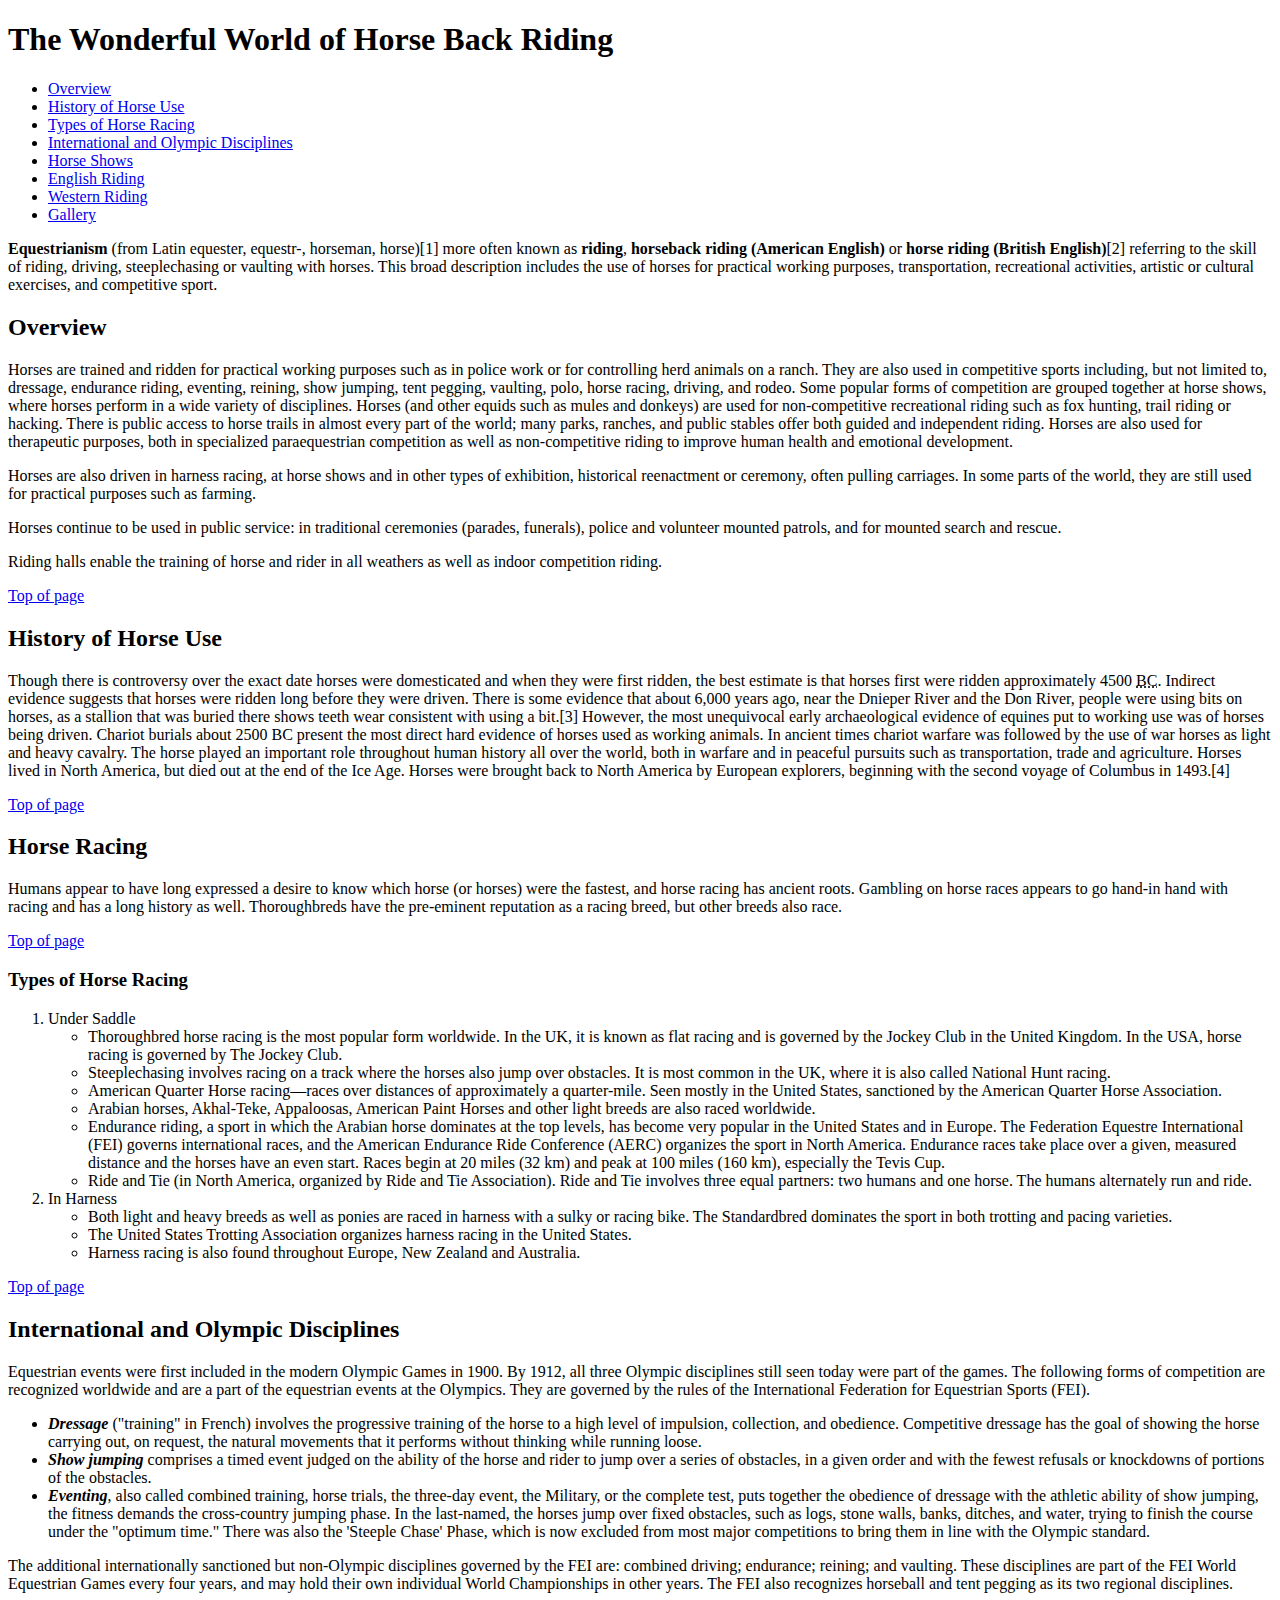
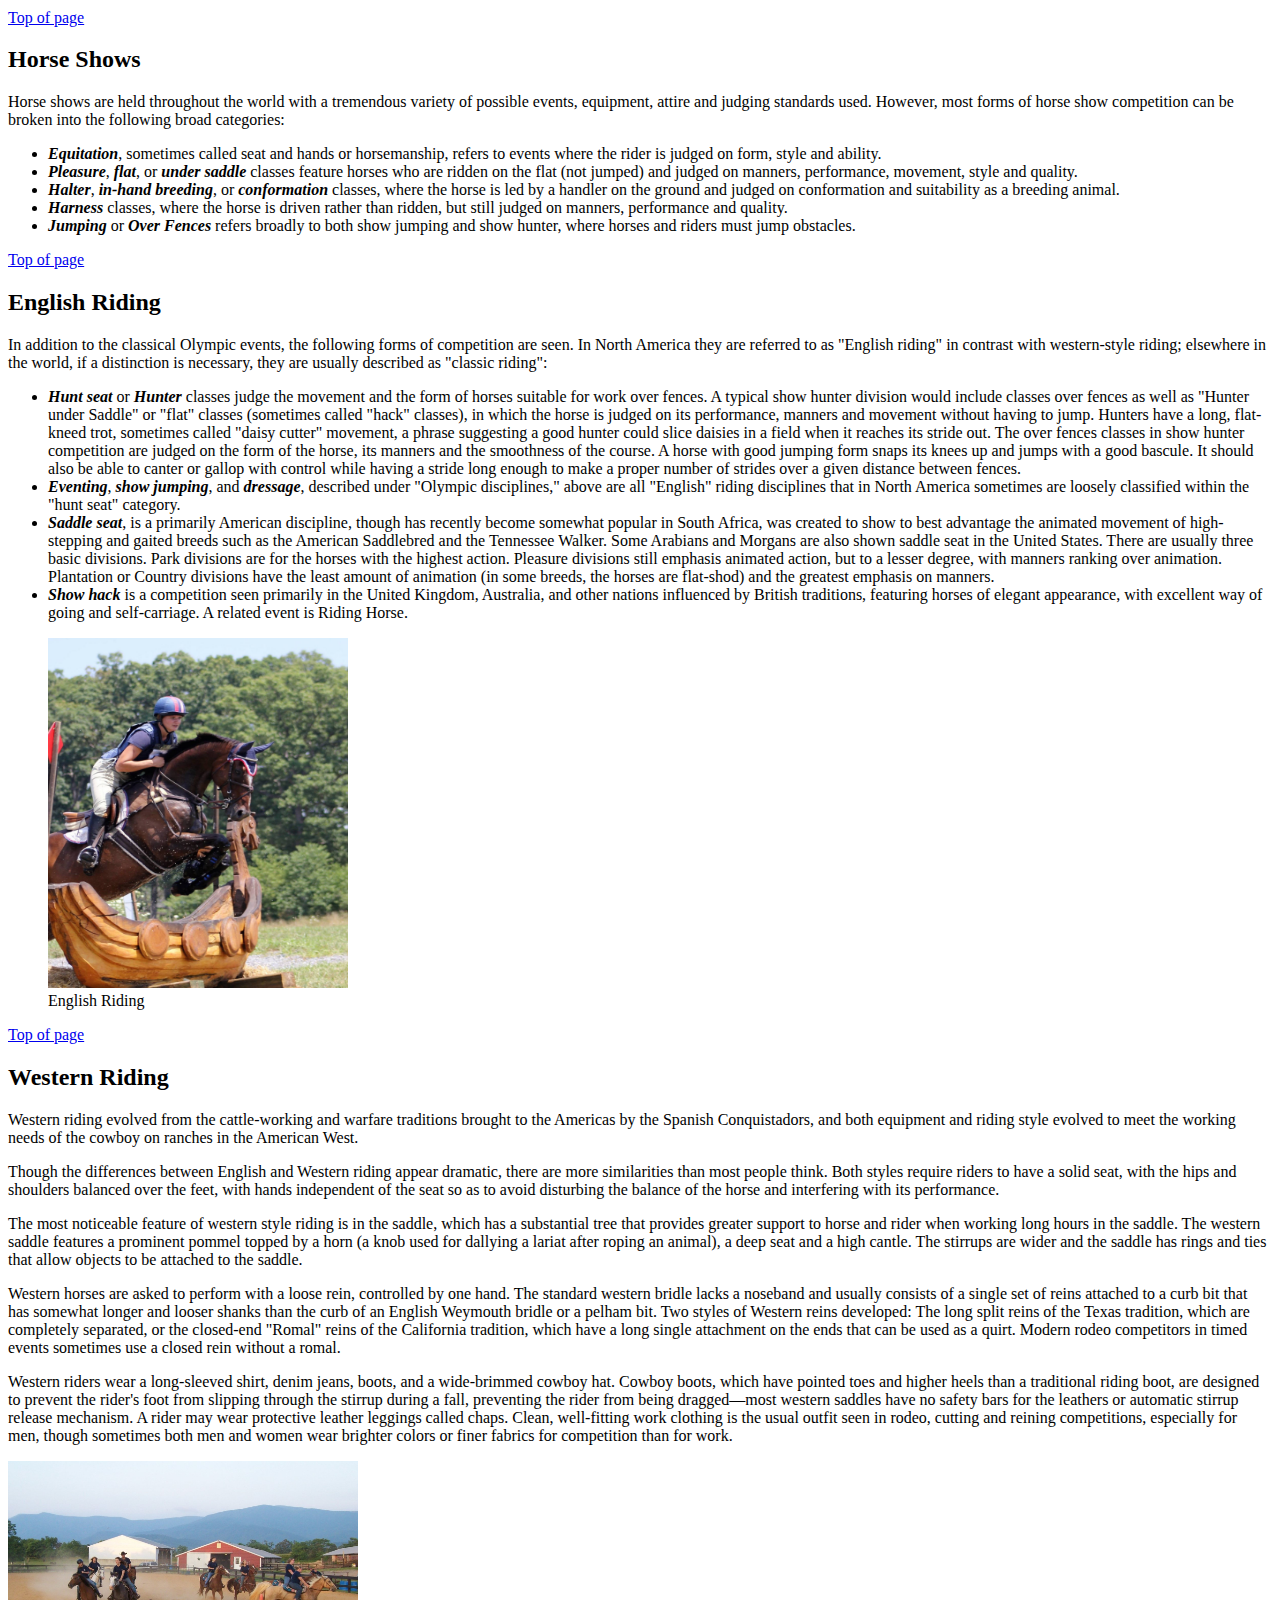
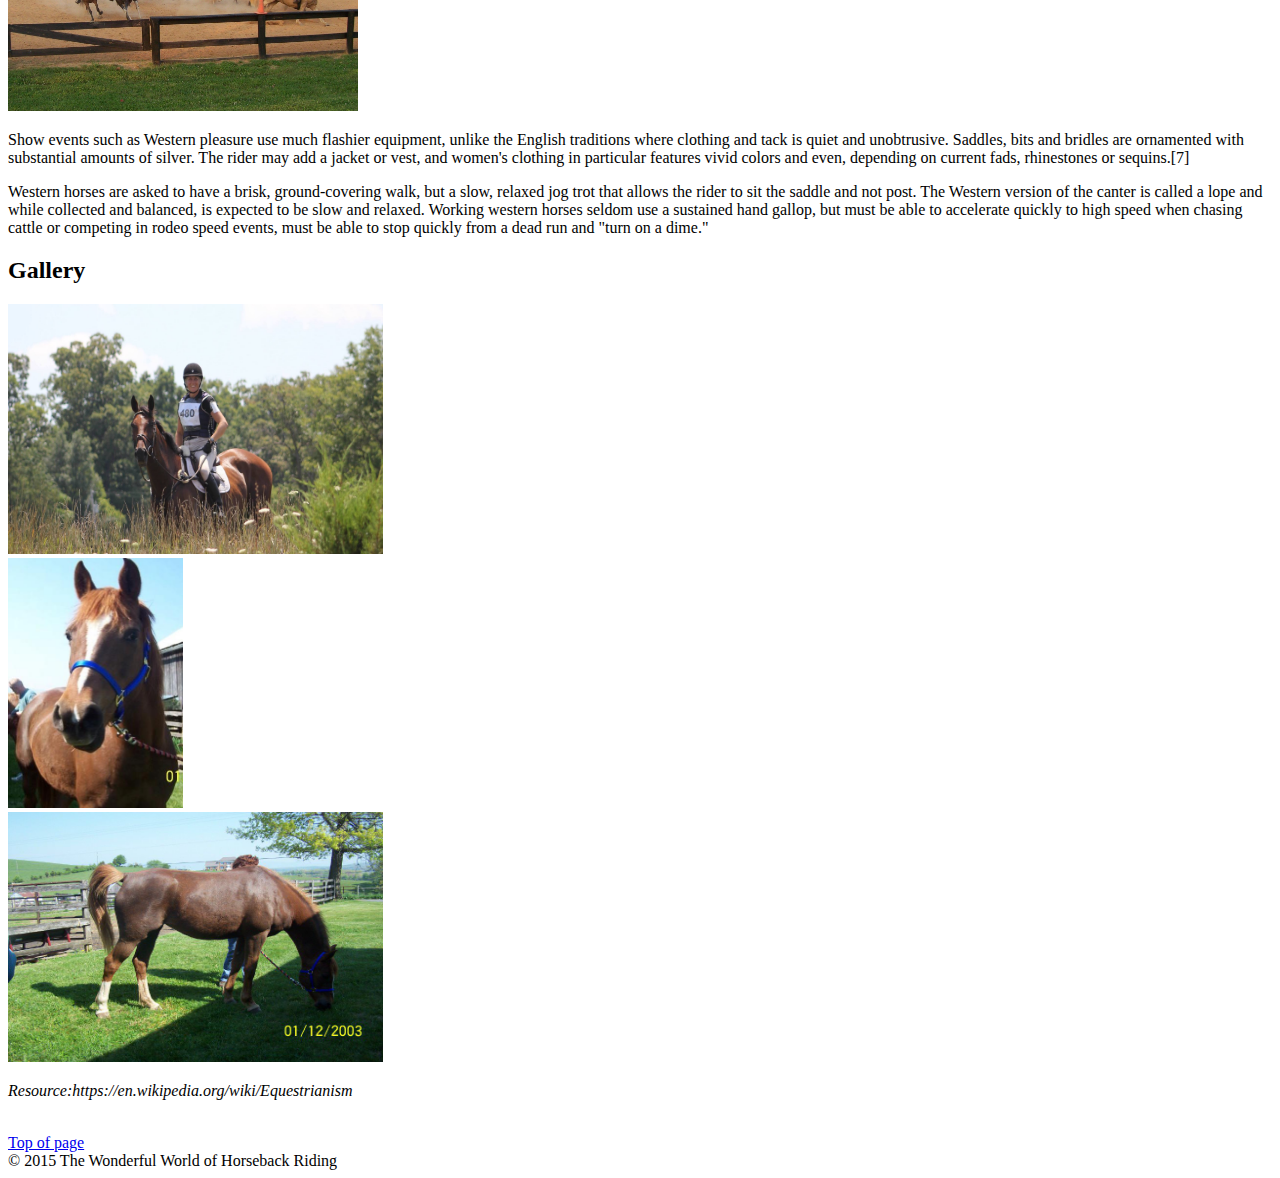
<file: project1/index.html>
<!DOCTYPE html>
<!--Keri Ritenour
	Designing for Web Standards 1
	Project 1
 -->
	
<html lang="en">
  <head>
   <meta charset="utf-8"/>
   <title>The Wonderful World of Horse Back Riding</title>
  </head>
  
  <body>
   <header>
	<h1 id="top">The Wonderful World of Horse Back Riding</h1>

  <!--navigation-->
  	<nav>
   	  <ul>
   		<li><a href="#overview">Overview</a></li>
   		<li><a href="#history">History of Horse Use</a></li>
   		<li><a href="#racing">Types of Horse Racing</a></li>
   		<li><a href="#disciplines">International and Olympic Disciplines</a></li>
   		<li><a href="#shows">Horse Shows</a></li>
   		<li><a href="#english">English Riding</a></li>
   		<li><a href="#western">Western Riding</a></li>
   		<li><a href="#gallery">Gallery</a></li>
   	  </ul>
   	</nav>
   </header>
   	
   	<p><strong>Equestrianism</strong> (from Latin equester, equestr-, horseman, horse)[1] more often known as 
   	   <strong>riding</strong>, <strong>horseback riding (American English)</strong> or <strong>horse riding (British English)</strong>[2] 
   	   referring to the skill of riding, driving, steeplechasing or vaulting with horses. 
   	   This broad description includes the use of horses for practical working purposes, 
   	   transportation, recreational activities, artistic or cultural exercises, and competitive sport.
   	 </p>
   	
   <section>	
   <h2 id="overview">Overview</h2>
   	   <p>Horses are trained and ridden for practical working purposes such as in police work or 
          for controlling herd animals on a ranch. They are also used in competitive sports including, 
          but not limited to, dressage, endurance riding, eventing, reining, show jumping, tent pegging, 
          vaulting, polo, horse racing, driving, and rodeo. Some popular forms of competition are grouped together 
          at horse shows, where horses perform in a wide variety of disciplines. Horses (and other equids 
          such as mules and donkeys) are used for non-competitive recreational riding such as fox hunting, 
          trail riding or hacking. There is public access to horse trails in almost every part of the world; 
          many parks, ranches, and public stables offer both guided and independent riding. Horses are also 
          used for therapeutic purposes, both in specialized paraequestrian competition as well as 
          non-competitive riding to improve human health and emotional development.</p>

		<p>Horses are also driven in harness racing, at horse shows and in other types of exhibition, 
	       historical reenactment or ceremony, often pulling carriages. In some parts of the world, they 
	       are still used for practical purposes such as farming.</p>

		<p>Horses continue to be used in public service: in traditional ceremonies (parades, funerals), 
	       police and volunteer mounted patrols, and for mounted search and rescue.</p>

		<p>Riding halls enable the training of horse and rider in all weathers as well as indoor competition riding.</p>
		<a href="#top">Top of page</a>
	</section>
	
	<section>
	<h2 id="history">History of Horse Use</h2>
		<p>Though there is controversy over the exact date horses were domesticated and when they were first 
	       ridden, the best estimate is that horses first were ridden approximately 4500 <abbr title="Before Christ">BC</abbr>. 
	       Indirect evidence suggests that horses were ridden long before they were driven. There is some evidence that about 
	       6,000 years ago, near the Dnieper River and the Don River, people were using bits on horses, as a 
	       stallion that was buried there shows teeth wear consistent with using a bit.[3] However, the most 
	       unequivocal early archaeological evidence of equines put to working use was of horses being driven. 
	       Chariot burials about 2500 BC present the most direct hard evidence of horses used as working animals. 
	       In ancient times chariot warfare was followed by the use of war horses as light and heavy cavalry. 
	       The horse played an important role throughout human history all over the world, both in warfare and 
	       in peaceful pursuits such as transportation, trade and agriculture. Horses lived in North America, 
	       but died out at the end of the Ice Age. Horses were brought back to North America by European explorers, 
	       beginning with the second voyage of Columbus in 1493.[4]</p>
	    <a href="#top">Top of page</a>
	</section>
	
	<section>   
	<h2 id="racing">Horse Racing</h2>
		<p>Humans appear to have long expressed a desire to know which horse (or horses) were the fastest, 
	   	   and horse racing has ancient roots. Gambling on horse races appears to go hand-in hand with racing 
	       and has a long history as well. Thoroughbreds have the pre-eminent reputation as a racing breed, 
	       but other breeds also race.</p>
	    <a href="#top">Top of page</a>
	</section>
	
	<section>   
	<h3>Types of Horse Racing</h3>
		<ol>
			<li>Under Saddle</li>
			 <ul>
				<li>Thoroughbred horse racing is the most popular form worldwide. In the UK, it is 
				    known as flat racing and is governed by the Jockey Club in the United Kingdom. 
				    In the USA, horse racing is governed by The Jockey Club.</li>
				<li>Steeplechasing involves racing on a track where the horses also jump over 
				    obstacles. It is most common in the UK, where it is also called National Hunt racing.</li>
				<li>American Quarter Horse racing—races over distances of approximately a quarter-mile. 
				    Seen mostly in the United States, sanctioned by the American Quarter Horse Association.</li>
				<li>Arabian horses, Akhal-Teke, Appaloosas, American Paint Horses and other light breeds are also raced worldwide.</li>
				<li>Endurance riding, a sport in which the Arabian horse dominates at the top levels, has 
				    become very popular in the United States and in Europe. The Federation Equestre International 
				    (FEI) governs international races, and the American Endurance Ride Conference (AERC) organizes 
				    the sport in North America. Endurance races take place over a given, measured distance and 
				    the horses have an even start. Races begin at 20 miles (32 km) and peak at 100 miles (160 km),
				    especially the Tevis Cup.</li>
				<li>Ride and Tie (in North America, organized by Ride and Tie Association). Ride and Tie involves 
				    three equal partners: two humans and one horse. The humans alternately run and ride.</li>
			 </ul>
			<li>In Harness</li>
			 <ul>
			 	<li>Both light and heavy breeds as well as ponies are raced in harness with a sulky or racing bike. The Standardbred 
			 	    dominates the sport in both trotting and pacing varieties.</li>
			 	<li>The United States Trotting Association organizes harness racing in the United States.</li>
				<li>Harness racing is also found throughout Europe, New Zealand and Australia.</li>
			</ul>
		</ol>
		<a href="#top">Top of page</a>
	</section>
	
	<section>		
	<h2 id="disciplines">International and Olympic Disciplines</h2>
		<p>Equestrian events were first included in the modern Olympic Games in 1900. By 1912, all three Olympic 
		   disciplines still seen today were part of the games. The following forms of competition are recognized 
		   worldwide and are a part of the equestrian events at the Olympics. They are governed by the rules of 
		   the International Federation for Equestrian Sports (FEI).</p>
		<ul>
			<li><b><em>Dressage</em></b> ("training" in French) involves the progressive training of the horse to a high level 
			    of impulsion, collection, and obedience. Competitive dressage has the goal of showing the horse 
			    carrying out, on request, the natural movements that it performs without thinking while running loose.</li>
			<li><b><em>Show jumping</em></b> comprises a timed event judged on the ability of the horse and rider to jump over a series of 
			    obstacles, in a given order and with the fewest refusals or knockdowns of portions of the obstacles.</li>
			<li><b><em>Eventing</em></b>, also called combined training, horse trials, the three-day event, the Military, or the complete 
			    test, puts together the obedience of dressage with the athletic ability of show jumping, the fitness 
			    demands the cross-country jumping phase. In the last-named, the horses jump over fixed obstacles, such 
			    as logs, stone walls, banks, ditches, and water, trying to finish the course under the "optimum time." 
			    There was also the 'Steeple Chase' Phase, which is now excluded from most major competitions to bring 
			    them in line with the Olympic standard.</li>
		</ul>
		<p>The additional internationally sanctioned but non-Olympic disciplines governed by the FEI are: combined driving; 
		   endurance; reining; and vaulting. These disciplines are part of the FEI World Equestrian Games every four years, 
		   and may hold their own individual World Championships in other years. The FEI also recognizes horseball and tent 
		   pegging as its two regional disciplines.</p>
		   <a href="#top">Top of page</a>
	</section>
	
	<section>	   
	<h2 id="shows">Horse Shows</h2>
		<p>Horse shows are held throughout the world with a tremendous variety of possible events, equipment, attire and 
		   judging standards used. However, most forms of horse show competition can be broken into the following broad categories:</p>

		<ul>
			<li><b><em>Equitation</em></b>, sometimes called seat and hands or horsemanship, refers to events where the rider is judged on 
			    form, style and ability.</li>
			<li><b><em>Pleasure</em></b>, <b><em>flat</em></b>, or <b><em>under saddle</em></b> classes feature horses who are ridden on the flat (not jumped) and 
			    judged on manners, performance, movement, style and quality.</li>
			<li><b><em>Halter</em></b>, <b><em>in-hand breeding</em></b>, or <b><em>conformation</em></b> classes, where the horse is led by a handler on the ground 
			    and judged on conformation and suitability as a breeding animal.</li>
			<li><b><em>Harness</em></b> classes, where the horse is driven rather than ridden, but still judged on manners, performance and quality.</li>
			<li><b><em>Jumping</em></b> or <b><em>Over Fences</em></b> refers broadly to both show jumping and show hunter, where horses and riders must jump obstacles.</li>
		</ul>
		<a href="#top">Top of page</a>
	</section>
	
	<section>	
	<h2 id="english">English Riding</h2>
		<p>In addition to the classical Olympic events, the following forms of competition are seen. In North America they are referred 
		   to as "English riding" in contrast with western-style riding; elsewhere in the world, if a distinction is necessary, 
		   they are usually described as "classic riding":</p>

		<ul>
			<li><b><em>Hunt seat</em></b> or <b><em>Hunter</em></b> classes judge the movement and the form of horses suitable for work over fences. 
				A typical show hunter division would include classes over fences as well as "Hunter under Saddle" or 
				"flat" classes (sometimes called "hack" classes), in which the horse is judged on its performance, 
				manners and movement without having to jump. Hunters have a long, flat-kneed trot, sometimes called 
				"daisy cutter" movement, a phrase suggesting a good hunter could slice daisies in a field when it 
				reaches its stride out. The over fences classes in show hunter competition are judged on the form of 
				the horse, its manners and the smoothness of the course. A horse with good jumping form snaps its 
				knees up and jumps with a good bascule. It should also be able to canter or gallop with control 
				while having a stride long enough to make a proper number of strides over a given distance between fences.</li>
			<li><b><em>Eventing</em></b>, <b><em>show jumping</em></b>, and <b><em>dressage</em></b>, described under "Olympic disciplines," above are all "English" 
			    riding disciplines that in North America sometimes are loosely classified within the "hunt seat" category.</li>
			<li><b><em>Saddle seat</em></b>, is a primarily American discipline, though has recently become somewhat popular in 
				South Africa, was created to show to best advantage the animated movement of high-stepping and 
				gaited breeds such as the American Saddlebred and the Tennessee Walker. Some Arabians and Morgans 
				are also shown saddle seat in the United States. There are usually three basic divisions. Park 
				divisions are for the horses with the highest action. Pleasure divisions still emphasis animated 
				action, but to a lesser degree, with manners ranking over animation. Plantation or Country divisions 
				have the least amount of animation (in some breeds, the horses are flat-shod) and the greatest 
				emphasis on manners.</li>
			<li><b><em>Show hack</em></b> is a competition seen primarily in the United Kingdom, Australia, and other nations 
				influenced by British traditions, featuring horses of elegant appearance, with excellent way of 
				going and self-carriage. A related event is Riding Horse.</li>
		</ul>
	</section>
	
		<figure>
			<a href="images/english.jpg">
			  <img src="images/english.jpg" alt="English Riding" width="300" height="350" target="_blank"></a>
			  <figcaption>English Riding</figcaption>
		</figure>
		
		<a href="#top">Top of page</a>

	
	<section>	
	<h2 id="western">Western Riding</h2>
		<p>Western riding evolved from the cattle-working and warfare traditions brought to the Americas by the 
		   Spanish Conquistadors, and both equipment and riding style evolved to meet the working needs of the 
		   cowboy on ranches in the American West.</p>
		
		<p>Though the differences between English and Western riding appear dramatic, there are more similarities 
		   than most people think. Both styles require riders to have a solid seat, with the hips and shoulders 
		   balanced over the feet, with hands independent of the seat so as to avoid disturbing the balance of 
		   the horse and interfering with its performance.</p>
		   
		<p>The most noticeable feature of western style riding is in the saddle, which has a substantial tree 
		   that provides greater support to horse and rider when working long hours in the saddle. The western 
		   saddle features a prominent pommel topped by a horn (a knob used for dallying a lariat after roping 
		   an animal), a deep seat and a high cantle. The stirrups are wider and the saddle has rings and ties 
		   that allow objects to be attached to the saddle.</p>
		   
		<p>Western horses are asked to perform with a loose rein, controlled by one hand. The standard western 
		   bridle lacks a noseband and usually consists of a single set of reins attached to a curb bit that has 
		   somewhat longer and looser shanks than the curb of an English Weymouth bridle or a pelham bit. Two 
		   styles of Western reins developed: The long split reins of the Texas tradition, which are completely 
		   separated, or the closed-end "Romal" reins of the California tradition, which have a long single 
		   attachment on the ends that can be used as a quirt. Modern rodeo competitors in timed events sometimes 
		   use a closed rein without a romal.</p>
		   
		<p>Western riders wear a long-sleeved shirt, denim jeans, boots, and a wide-brimmed cowboy hat. Cowboy boots, 
		   which have pointed toes and higher heels than a traditional riding boot, are designed to prevent the rider's 
		   foot from slipping through the stirrup during a fall, preventing the rider from being dragged—most western 
		   saddles have no safety bars for the leathers or automatic stirrup release mechanism. A rider may wear 
		   protective leather leggings called chaps. Clean, well-fitting work clothing is the usual outfit seen in 
		   rodeo, cutting and reining competitions, especially for men, though sometimes both men and women wear 
		   brighter colors or finer fabrics for competition than for work.</p>
		   
		<a href="images/western.jpg">
  		<img src="images/western.jpg" alt="Western Riding" width="350" height="250" target="_blank">
		</a>
		   
		<p>Show events such as Western pleasure use much flashier equipment, unlike the English traditions where 
		   clothing and tack is quiet and unobtrusive. Saddles, bits and bridles are ornamented with substantial 
		   amounts of silver. The rider may add a jacket or vest, and women's clothing in particular features 
		   vivid colors and even, depending on current fads, rhinestones or sequins.[7]</p>
		   
		<p>Western horses are asked to have a brisk, ground-covering walk, but a slow, relaxed jog trot that 
		   allows the rider to sit the saddle and not post. The Western version of the canter is called a lope 
		   and while collected and balanced, is expected to be slow and relaxed. Working western horses seldom 
		   use a sustained hand gallop, but must be able to accelerate quickly to high speed when chasing cattle 
		   or competing in rodeo speed events, must be able to stop quickly from a dead run and "turn on a dime."</p>
		   
	</section>
 
 	<section>
 	<h2 id="gallery">Gallery</h2>
 	<a href="images/trails.jpg">
  		<img src="images/trails.jpg" alt="Trail Riding" width="375" height="250" target="_blank">
	</a><br/>

	<a href="images/sandy.jpg">
  		<img src="images/sandy.jpg" alt="Sandy, An Arabian Mare" width="175" height="250" target="_blank">
	</a><br/>
	
	<a href="images/sandy2.jpg">
  		<img src="images/sandy2.jpg" alt="Sandy, An Arabian Mare" width="375" height="250" target="_blank">
	</a><br/>
	
	<p><em>Resource:https://en.wikipedia.org/wiki/Equestrianism</em></p><br/>
	<a href="#top">Top of page</a><br/>

   <footer>
 	  &copy; 2015 The Wonderful World of Horseback Riding
 	</footer>
  </body>
</html>
</file>
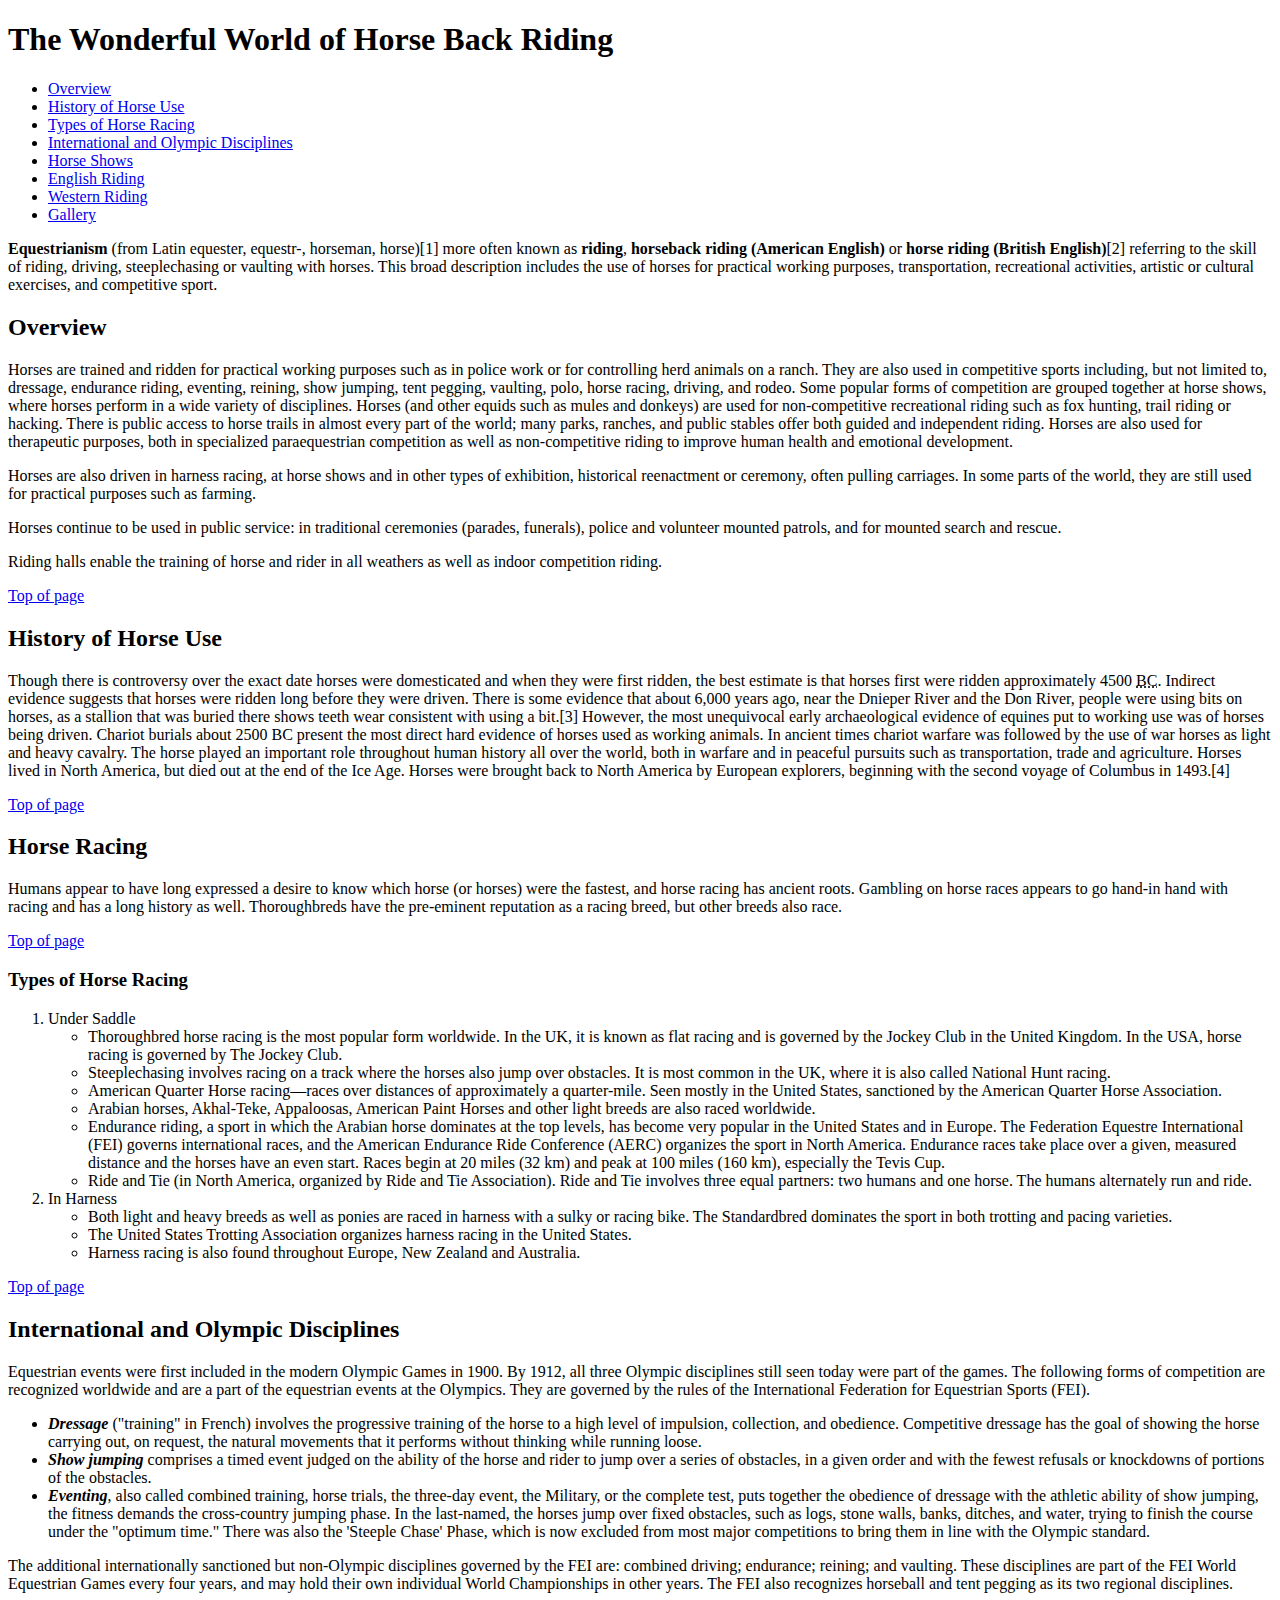
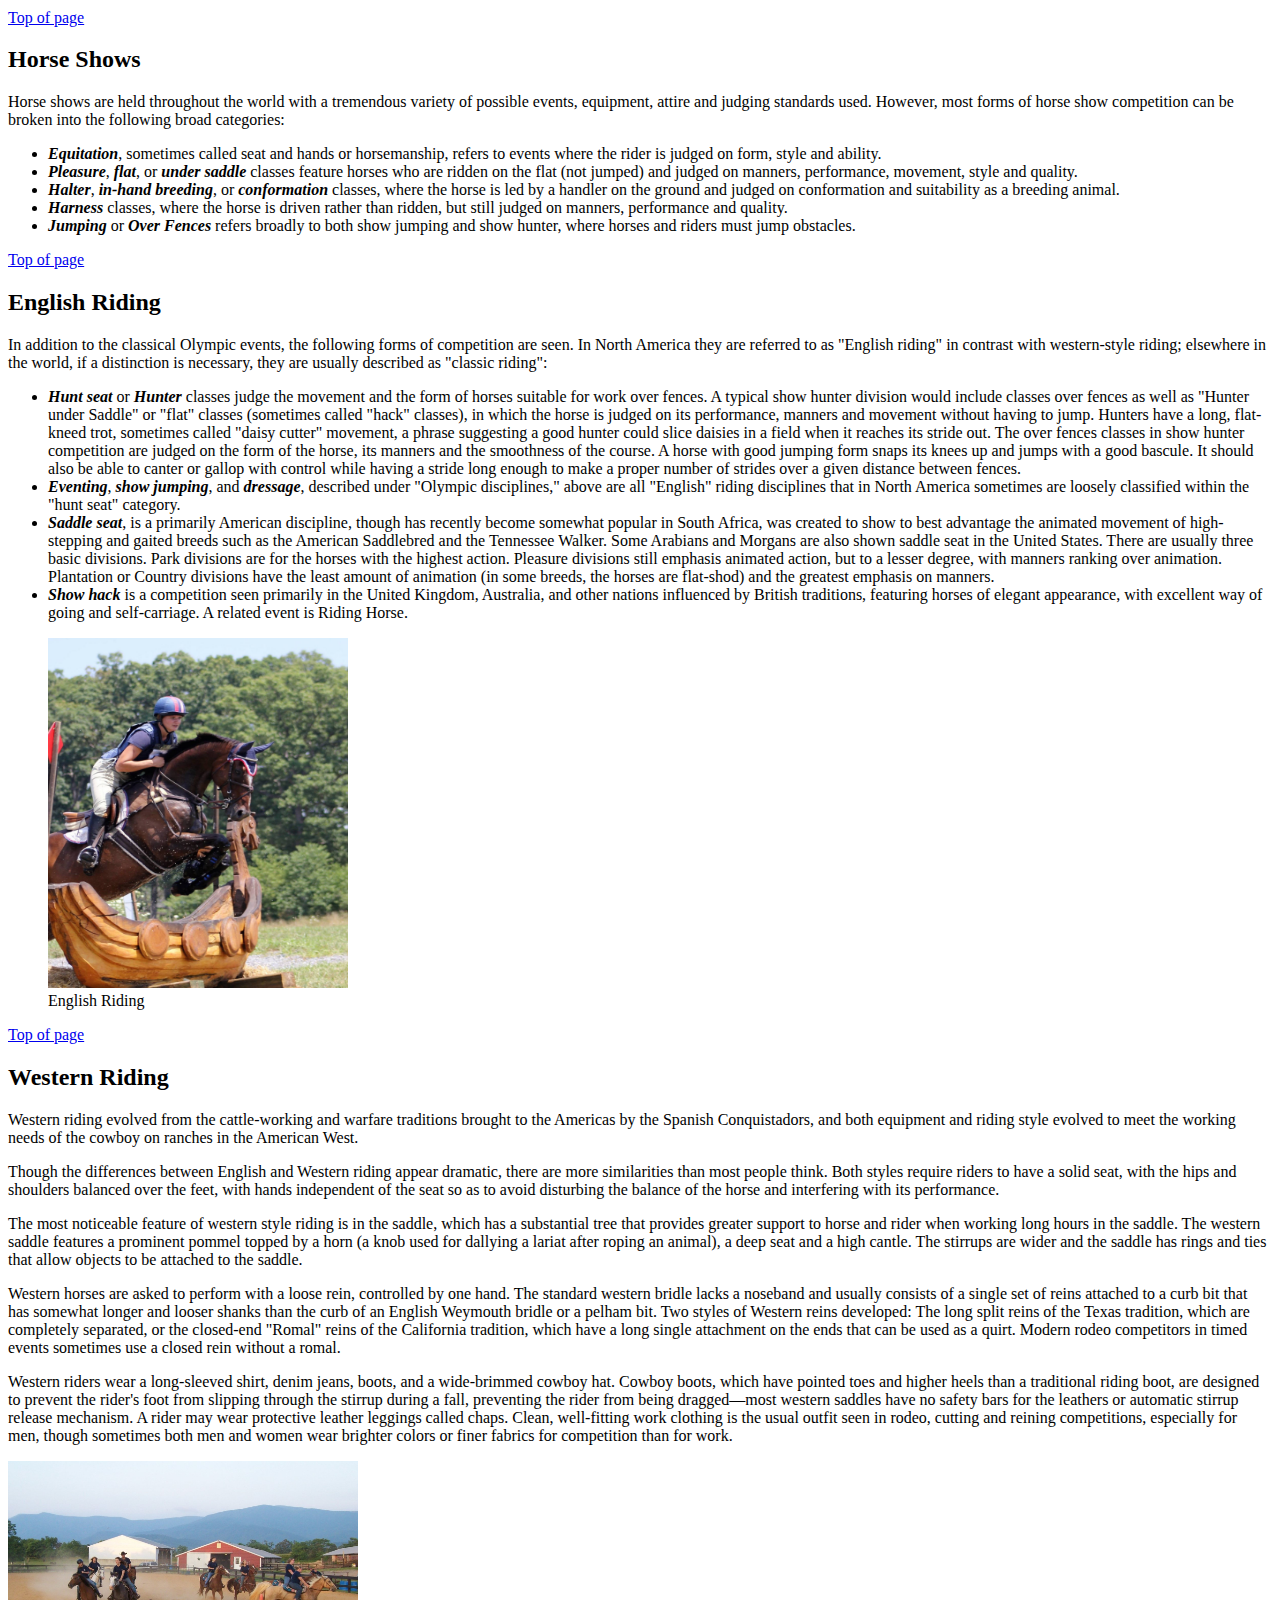
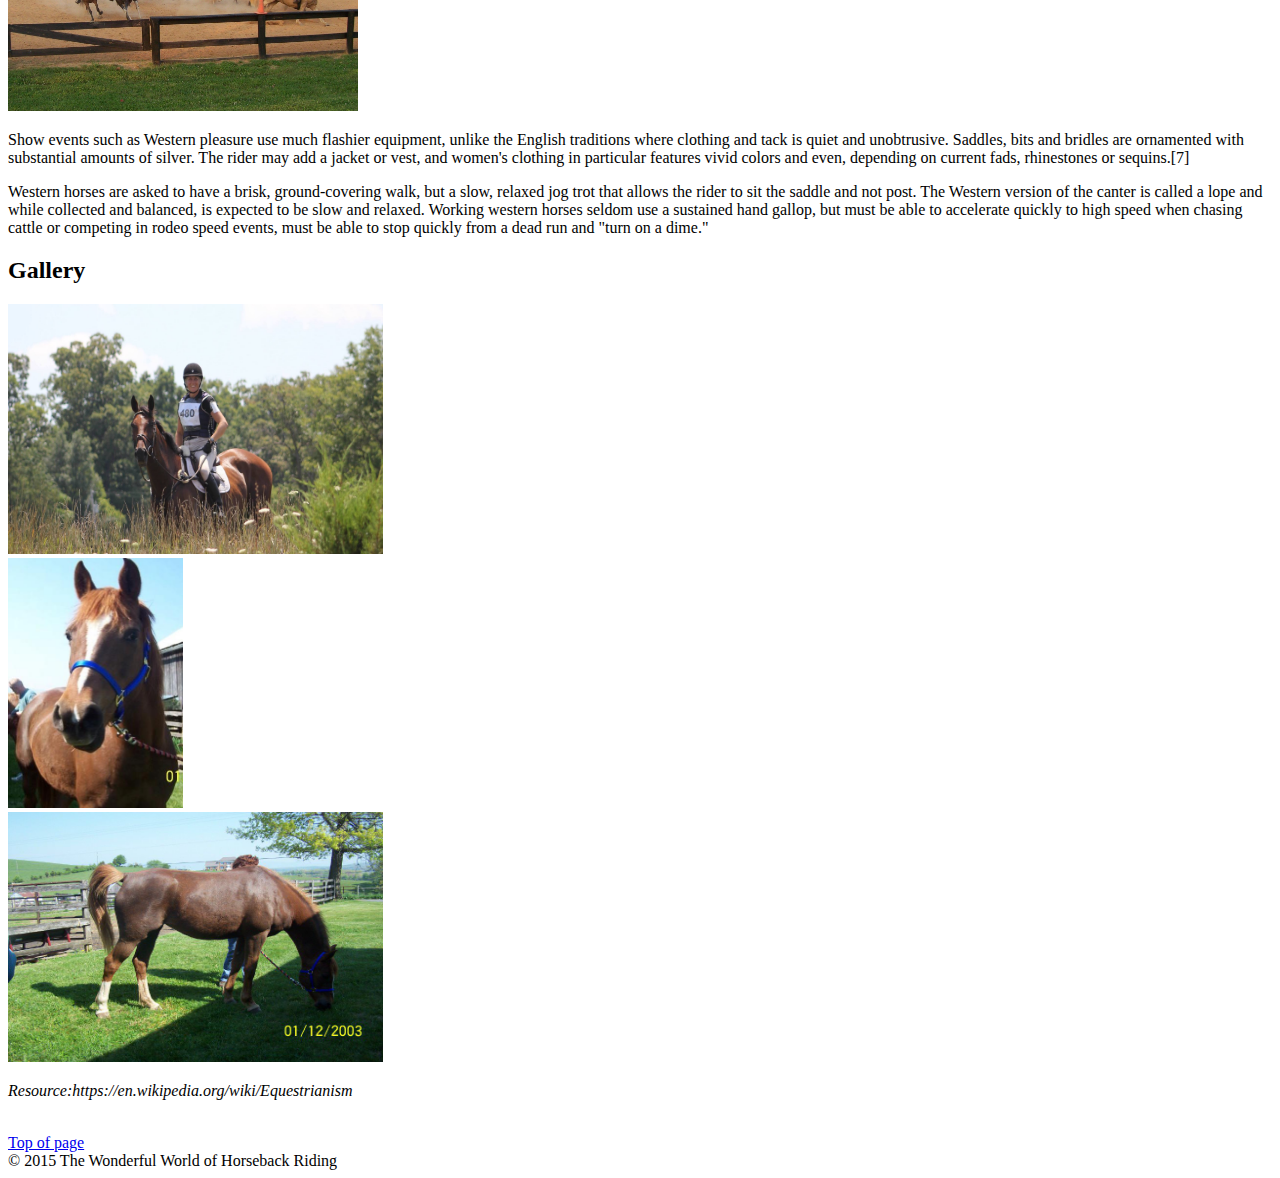
<file: ritenour-keri-project1/index.html>
<!DOCTYPE html>
<!--Keri Ritenour
	Designing for Web Standards 1
	Project 1
 -->
	
<html lang="en">
  <head>
   <meta charset="utf-8"/>
   <title>The Wonderful World of Horse Back Riding</title>
  </head>
  
  <body>
   <header>
	<h1 id="top">The Wonderful World of Horse Back Riding</h1>

  <!--navigation-->
  	<nav>
   	  <ul>
   		<li><a href="#overview">Overview</a></li>
   		<li><a href="#history">History of Horse Use</a></li>
   		<li><a href="#racing">Types of Horse Racing</a></li>
   		<li><a href="#disciplines">International and Olympic Disciplines</a></li>
   		<li><a href="#shows">Horse Shows</a></li>
   		<li><a href="#english">English Riding</a></li>
   		<li><a href="#western">Western Riding</a></li>
   		<li><a href="#gallery">Gallery</a></li>
   	  </ul>
   	</nav>
   </header>
   	
   	<p><strong>Equestrianism</strong> (from Latin equester, equestr-, horseman, horse)[1] more often known as 
   	   <strong>riding</strong>, <strong>horseback riding (American English)</strong> or <strong>horse riding (British English)</strong>[2] 
   	   referring to the skill of riding, driving, steeplechasing or vaulting with horses. 
   	   This broad description includes the use of horses for practical working purposes, 
   	   transportation, recreational activities, artistic or cultural exercises, and competitive sport.
   	 </p>
   	
   <section>	
   <h2 id="overview">Overview</h2>
   	   <p>Horses are trained and ridden for practical working purposes such as in police work or 
          for controlling herd animals on a ranch. They are also used in competitive sports including, 
          but not limited to, dressage, endurance riding, eventing, reining, show jumping, tent pegging, 
          vaulting, polo, horse racing, driving, and rodeo. Some popular forms of competition are grouped together 
          at horse shows, where horses perform in a wide variety of disciplines. Horses (and other equids 
          such as mules and donkeys) are used for non-competitive recreational riding such as fox hunting, 
          trail riding or hacking. There is public access to horse trails in almost every part of the world; 
          many parks, ranches, and public stables offer both guided and independent riding. Horses are also 
          used for therapeutic purposes, both in specialized paraequestrian competition as well as 
          non-competitive riding to improve human health and emotional development.</p>

		<p>Horses are also driven in harness racing, at horse shows and in other types of exhibition, 
	       historical reenactment or ceremony, often pulling carriages. In some parts of the world, they 
	       are still used for practical purposes such as farming.</p>

		<p>Horses continue to be used in public service: in traditional ceremonies (parades, funerals), 
	       police and volunteer mounted patrols, and for mounted search and rescue.</p>

		<p>Riding halls enable the training of horse and rider in all weathers as well as indoor competition riding.</p>
		<a href="#top">Top of page</a>
	</section>
	
	<section>
	<h2 id="history">History of Horse Use</h2>
		<p>Though there is controversy over the exact date horses were domesticated and when they were first 
	       ridden, the best estimate is that horses first were ridden approximately 4500 <abbr title="Before Christ">BC</abbr>. 
	       Indirect evidence suggests that horses were ridden long before they were driven. There is some evidence that about 
	       6,000 years ago, near the Dnieper River and the Don River, people were using bits on horses, as a 
	       stallion that was buried there shows teeth wear consistent with using a bit.[3] However, the most 
	       unequivocal early archaeological evidence of equines put to working use was of horses being driven. 
	       Chariot burials about 2500 BC present the most direct hard evidence of horses used as working animals. 
	       In ancient times chariot warfare was followed by the use of war horses as light and heavy cavalry. 
	       The horse played an important role throughout human history all over the world, both in warfare and 
	       in peaceful pursuits such as transportation, trade and agriculture. Horses lived in North America, 
	       but died out at the end of the Ice Age. Horses were brought back to North America by European explorers, 
	       beginning with the second voyage of Columbus in 1493.[4]</p>
	    <a href="#top">Top of page</a>
	</section>
	
	<section>   
	<h2 id="racing">Horse Racing</h2>
		<p>Humans appear to have long expressed a desire to know which horse (or horses) were the fastest, 
	   	   and horse racing has ancient roots. Gambling on horse races appears to go hand-in hand with racing 
	       and has a long history as well. Thoroughbreds have the pre-eminent reputation as a racing breed, 
	       but other breeds also race.</p>
	    <a href="#top">Top of page</a>
	</section>
	
	<section>   
	<h3>Types of Horse Racing</h3>
		<ol>
			<li>Under Saddle
			 <ul>
				<li>Thoroughbred horse racing is the most popular form worldwide. In the UK, it is 
				    known as flat racing and is governed by the Jockey Club in the United Kingdom. 
				    In the USA, horse racing is governed by The Jockey Club.</li>
				<li>Steeplechasing involves racing on a track where the horses also jump over 
				    obstacles. It is most common in the UK, where it is also called National Hunt racing.</li>
				<li>American Quarter Horse racing—races over distances of approximately a quarter-mile. 
				    Seen mostly in the United States, sanctioned by the American Quarter Horse Association.</li>
				<li>Arabian horses, Akhal-Teke, Appaloosas, American Paint Horses and other light breeds are also raced worldwide.</li>
				<li>Endurance riding, a sport in which the Arabian horse dominates at the top levels, has 
				    become very popular in the United States and in Europe. The Federation Equestre International 
				    (FEI) governs international races, and the American Endurance Ride Conference (AERC) organizes 
				    the sport in North America. Endurance races take place over a given, measured distance and 
				    the horses have an even start. Races begin at 20 miles (32 km) and peak at 100 miles (160 km),
				    especially the Tevis Cup.</li>
				<li>Ride and Tie (in North America, organized by Ride and Tie Association). Ride and Tie involves 
				    three equal partners: two humans and one horse. The humans alternately run and ride.</li>
			 </ul></li>
			<li>In Harness
			 <ul>
			 	<li>Both light and heavy breeds as well as ponies are raced in harness with a sulky or racing bike. The Standardbred 
			 	    dominates the sport in both trotting and pacing varieties.</li>
			 	<li>The United States Trotting Association organizes harness racing in the United States.</li>
				<li>Harness racing is also found throughout Europe, New Zealand and Australia.</li>
			</ul></li>
		</ol>
		<a href="#top">Top of page</a>
	</section>
	
	<section>		
	<h2 id="disciplines">International and Olympic Disciplines</h2>
		<p>Equestrian events were first included in the modern Olympic Games in 1900. By 1912, all three Olympic 
		   disciplines still seen today were part of the games. The following forms of competition are recognized 
		   worldwide and are a part of the equestrian events at the Olympics. They are governed by the rules of 
		   the International Federation for Equestrian Sports (FEI).</p>
		<ul>
			<li><b><em>Dressage</em></b> ("training" in French) involves the progressive training of the horse to a high level 
			    of impulsion, collection, and obedience. Competitive dressage has the goal of showing the horse 
			    carrying out, on request, the natural movements that it performs without thinking while running loose.</li>
			<li><b><em>Show jumping</em></b> comprises a timed event judged on the ability of the horse and rider to jump over a series of 
			    obstacles, in a given order and with the fewest refusals or knockdowns of portions of the obstacles.</li>
			<li><b><em>Eventing</em></b>, also called combined training, horse trials, the three-day event, the Military, or the complete 
			    test, puts together the obedience of dressage with the athletic ability of show jumping, the fitness 
			    demands the cross-country jumping phase. In the last-named, the horses jump over fixed obstacles, such 
			    as logs, stone walls, banks, ditches, and water, trying to finish the course under the "optimum time." 
			    There was also the 'Steeple Chase' Phase, which is now excluded from most major competitions to bring 
			    them in line with the Olympic standard.</li>
		</ul>
		<p>The additional internationally sanctioned but non-Olympic disciplines governed by the FEI are: combined driving; 
		   endurance; reining; and vaulting. These disciplines are part of the FEI World Equestrian Games every four years, 
		   and may hold their own individual World Championships in other years. The FEI also recognizes horseball and tent 
		   pegging as its two regional disciplines.</p>
		   <a href="#top">Top of page</a>
	</section>
	
	<section>	   
	<h2 id="shows">Horse Shows</h2>
		<p>Horse shows are held throughout the world with a tremendous variety of possible events, equipment, attire and 
		   judging standards used. However, most forms of horse show competition can be broken into the following broad categories:</p>

		<ul>
			<li><b><em>Equitation</em></b>, sometimes called seat and hands or horsemanship, refers to events where the rider is judged on 
			    form, style and ability.</li>
			<li><b><em>Pleasure</em></b>, <b><em>flat</em></b>, or <b><em>under saddle</em></b> classes feature horses who are ridden on the flat (not jumped) and 
			    judged on manners, performance, movement, style and quality.</li>
			<li><b><em>Halter</em></b>, <b><em>in-hand breeding</em></b>, or <b><em>conformation</em></b> classes, where the horse is led by a handler on the ground 
			    and judged on conformation and suitability as a breeding animal.</li>
			<li><b><em>Harness</em></b> classes, where the horse is driven rather than ridden, but still judged on manners, performance and quality.</li>
			<li><b><em>Jumping</em></b> or <b><em>Over Fences</em></b> refers broadly to both show jumping and show hunter, where horses and riders must jump obstacles.</li>
		</ul>
		<a href="#top">Top of page</a>
	</section>
	
	<section>	
	<h2 id="english">English Riding</h2>
		<p>In addition to the classical Olympic events, the following forms of competition are seen. In North America they are referred 
		   to as "English riding" in contrast with western-style riding; elsewhere in the world, if a distinction is necessary, 
		   they are usually described as "classic riding":</p>

		<ul>
			<li><b><em>Hunt seat</em></b> or <b><em>Hunter</em></b> classes judge the movement and the form of horses suitable for work over fences. 
				A typical show hunter division would include classes over fences as well as "Hunter under Saddle" or 
				"flat" classes (sometimes called "hack" classes), in which the horse is judged on its performance, 
				manners and movement without having to jump. Hunters have a long, flat-kneed trot, sometimes called 
				"daisy cutter" movement, a phrase suggesting a good hunter could slice daisies in a field when it 
				reaches its stride out. The over fences classes in show hunter competition are judged on the form of 
				the horse, its manners and the smoothness of the course. A horse with good jumping form snaps its 
				knees up and jumps with a good bascule. It should also be able to canter or gallop with control 
				while having a stride long enough to make a proper number of strides over a given distance between fences.</li>
			<li><b><em>Eventing</em></b>, <b><em>show jumping</em></b>, and <b><em>dressage</em></b>, described under "Olympic disciplines," above are all "English" 
			    riding disciplines that in North America sometimes are loosely classified within the "hunt seat" category.</li>
			<li><b><em>Saddle seat</em></b>, is a primarily American discipline, though has recently become somewhat popular in 
				South Africa, was created to show to best advantage the animated movement of high-stepping and 
				gaited breeds such as the American Saddlebred and the Tennessee Walker. Some Arabians and Morgans 
				are also shown saddle seat in the United States. There are usually three basic divisions. Park 
				divisions are for the horses with the highest action. Pleasure divisions still emphasis animated 
				action, but to a lesser degree, with manners ranking over animation. Plantation or Country divisions 
				have the least amount of animation (in some breeds, the horses are flat-shod) and the greatest 
				emphasis on manners.</li>
			<li><b><em>Show hack</em></b> is a competition seen primarily in the United Kingdom, Australia, and other nations 
				influenced by British traditions, featuring horses of elegant appearance, with excellent way of 
				going and self-carriage. A related event is Riding Horse.</li>
		</ul>
	</section>
	
		<figure>
			<a href="images/english.jpg" target="_blank">
			  <img src="images/english.jpg" alt="English Riding" width="300" height="350"></a>
			  <figcaption>English Riding</figcaption>
		</figure>
		
		<a href="#top">Top of page</a>

	
	<section>	
	<h2 id="western">Western Riding</h2>
		<p>Western riding evolved from the cattle-working and warfare traditions brought to the Americas by the 
		   Spanish Conquistadors, and both equipment and riding style evolved to meet the working needs of the 
		   cowboy on ranches in the American West.</p>
		
		<p>Though the differences between English and Western riding appear dramatic, there are more similarities 
		   than most people think. Both styles require riders to have a solid seat, with the hips and shoulders 
		   balanced over the feet, with hands independent of the seat so as to avoid disturbing the balance of 
		   the horse and interfering with its performance.</p>
		   
		<p>The most noticeable feature of western style riding is in the saddle, which has a substantial tree 
		   that provides greater support to horse and rider when working long hours in the saddle. The western 
		   saddle features a prominent pommel topped by a horn (a knob used for dallying a lariat after roping 
		   an animal), a deep seat and a high cantle. The stirrups are wider and the saddle has rings and ties 
		   that allow objects to be attached to the saddle.</p>
		   
		<p>Western horses are asked to perform with a loose rein, controlled by one hand. The standard western 
		   bridle lacks a noseband and usually consists of a single set of reins attached to a curb bit that has 
		   somewhat longer and looser shanks than the curb of an English Weymouth bridle or a pelham bit. Two 
		   styles of Western reins developed: The long split reins of the Texas tradition, which are completely 
		   separated, or the closed-end "Romal" reins of the California tradition, which have a long single 
		   attachment on the ends that can be used as a quirt. Modern rodeo competitors in timed events sometimes 
		   use a closed rein without a romal.</p>
		   
		<p>Western riders wear a long-sleeved shirt, denim jeans, boots, and a wide-brimmed cowboy hat. Cowboy boots, 
		   which have pointed toes and higher heels than a traditional riding boot, are designed to prevent the rider's 
		   foot from slipping through the stirrup during a fall, preventing the rider from being dragged—most western 
		   saddles have no safety bars for the leathers or automatic stirrup release mechanism. A rider may wear 
		   protective leather leggings called chaps. Clean, well-fitting work clothing is the usual outfit seen in 
		   rodeo, cutting and reining competitions, especially for men, though sometimes both men and women wear 
		   brighter colors or finer fabrics for competition than for work.</p>
		   
		<a href="images/western.jpg" target="_blank">
  		<img src="images/western.jpg" alt="Western Riding" width="350" height="250">
		</a>
		   
		<p>Show events such as Western pleasure use much flashier equipment, unlike the English traditions where 
		   clothing and tack is quiet and unobtrusive. Saddles, bits and bridles are ornamented with substantial 
		   amounts of silver. The rider may add a jacket or vest, and women's clothing in particular features 
		   vivid colors and even, depending on current fads, rhinestones or sequins.[7]</p>
		   
		<p>Western horses are asked to have a brisk, ground-covering walk, but a slow, relaxed jog trot that 
		   allows the rider to sit the saddle and not post. The Western version of the canter is called a lope 
		   and while collected and balanced, is expected to be slow and relaxed. Working western horses seldom 
		   use a sustained hand gallop, but must be able to accelerate quickly to high speed when chasing cattle 
		   or competing in rodeo speed events, must be able to stop quickly from a dead run and "turn on a dime."</p>
		   
	</section>
 
 	<section>
 	<h2 id="gallery">Gallery</h2>
 	<a href="images/trails.jpg" target="_blank">
  		<img src="images/trails.jpg" alt="Trail Riding" width="375" height="250">
	</a><br/>

	<a href="images/sandy.jpg" target="_blank">
  		<img src="images/sandy.jpg" alt="Sandy, An Arabian Mare" width="175" height="250">
	</a><br/>
	
	<a href="images/sandy2.jpg" target="_blank">
  		<img src="images/sandy2.jpg" alt="Sandy, An Arabian Mare" width="375" height="250">
	</a><br/>
	</section>
	
	
	<p><em>Resource:https://en.wikipedia.org/wiki/Equestrianism</em></p><br/>
	<a href="#top">Top of page</a><br/>

   <footer>
 	  &copy; 2015 The Wonderful World of Horseback Riding
 	</footer>
  </body>
</html>
</file>
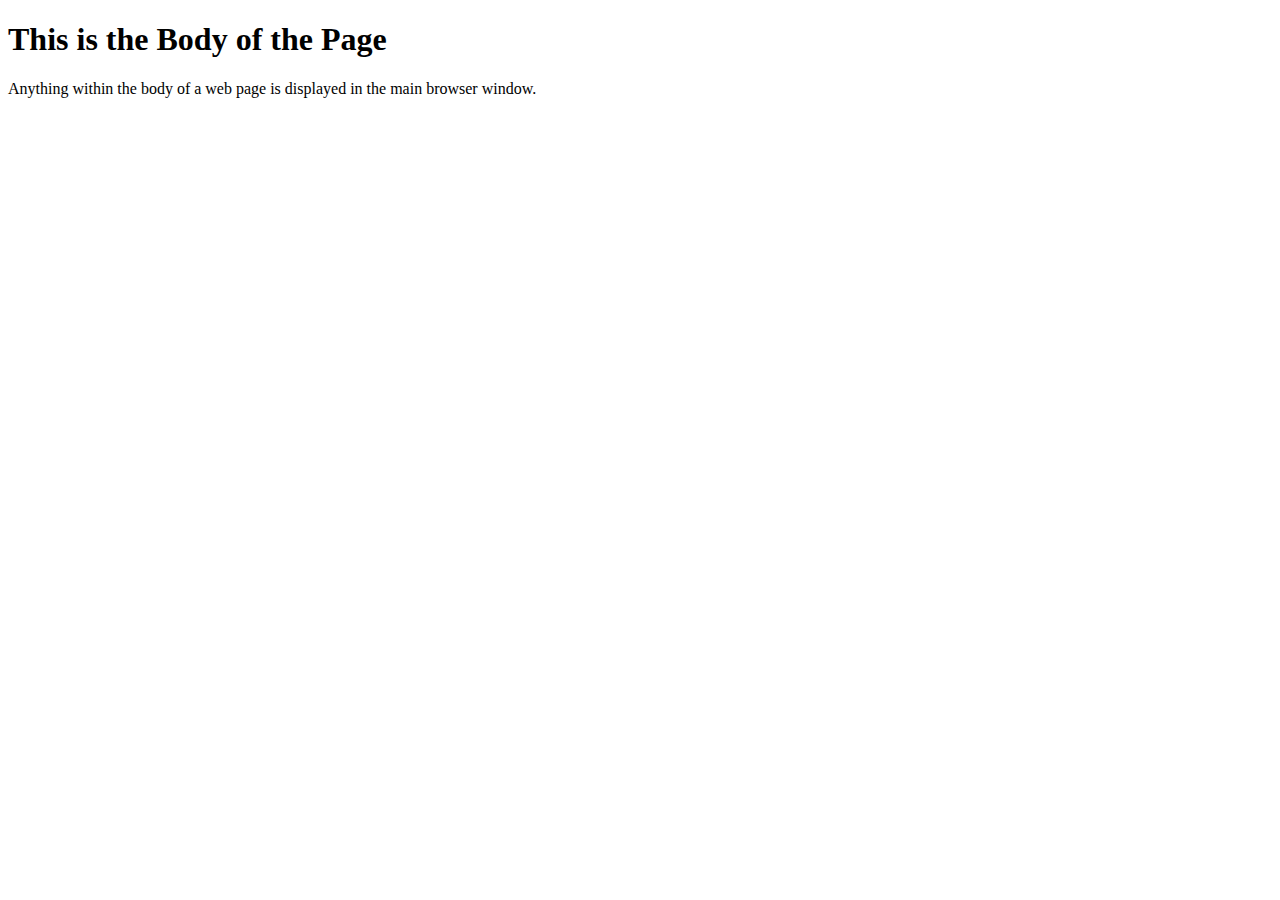
<file: template.html>
<!DOCTYPE html>
<!--Keri Ritenour
	Designing for Web Standards 1
	Assignment:
 -->
	
<html lang="en">
  <head>
   <meta charset="utf-8"/>
   <title>This is the Title of...</title>
  </head>
  <body>
   <h1>This is the Body of the Page</h1>
   <p>Anything within the body of a web 
   	  page is displayed in the main
   	  browser window.</p>
  </body>
</html>
</file>
